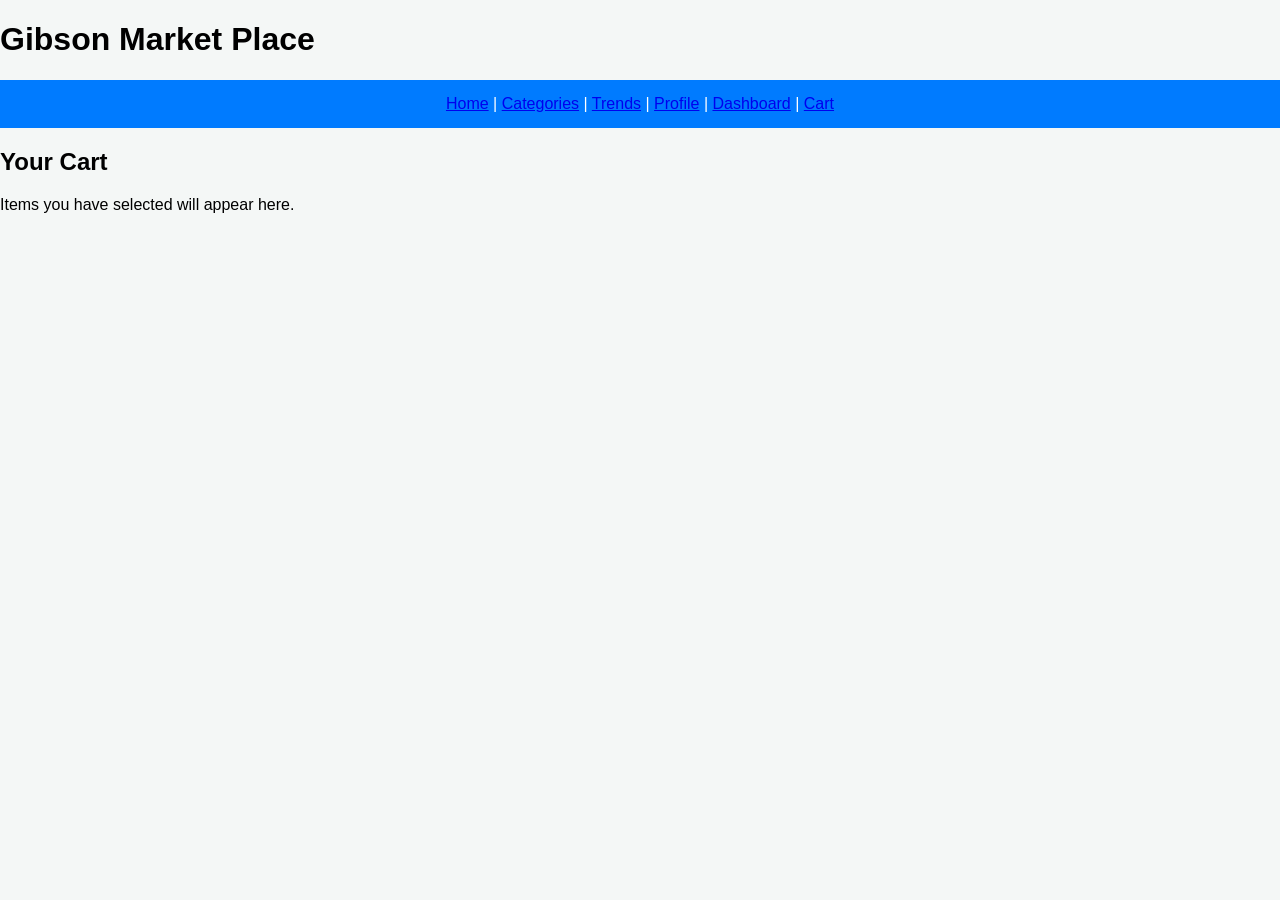
<file: cart.html>
<!DOCTYPE html>
<html>
<head><link rel="stylesheet" href="style.css"></head>
<body>
    <header><h1>Gibson Market Place</h1>
        <nav><a href="index.html">Home</a> | <a href="category.html">Categories</a> | <a href="trends.html">Trends</a> | <a href="profile.html">Profile</a> | <a href="dashboard.html">Dashboard</a> | <a href="cart.html">Cart</a></nav>
    </header>
    <div class="container"><div class="card"><h2>Your Cart</h2><p>Items you have selected will appear here.</p></div></div>
</body>
</html>
</file>
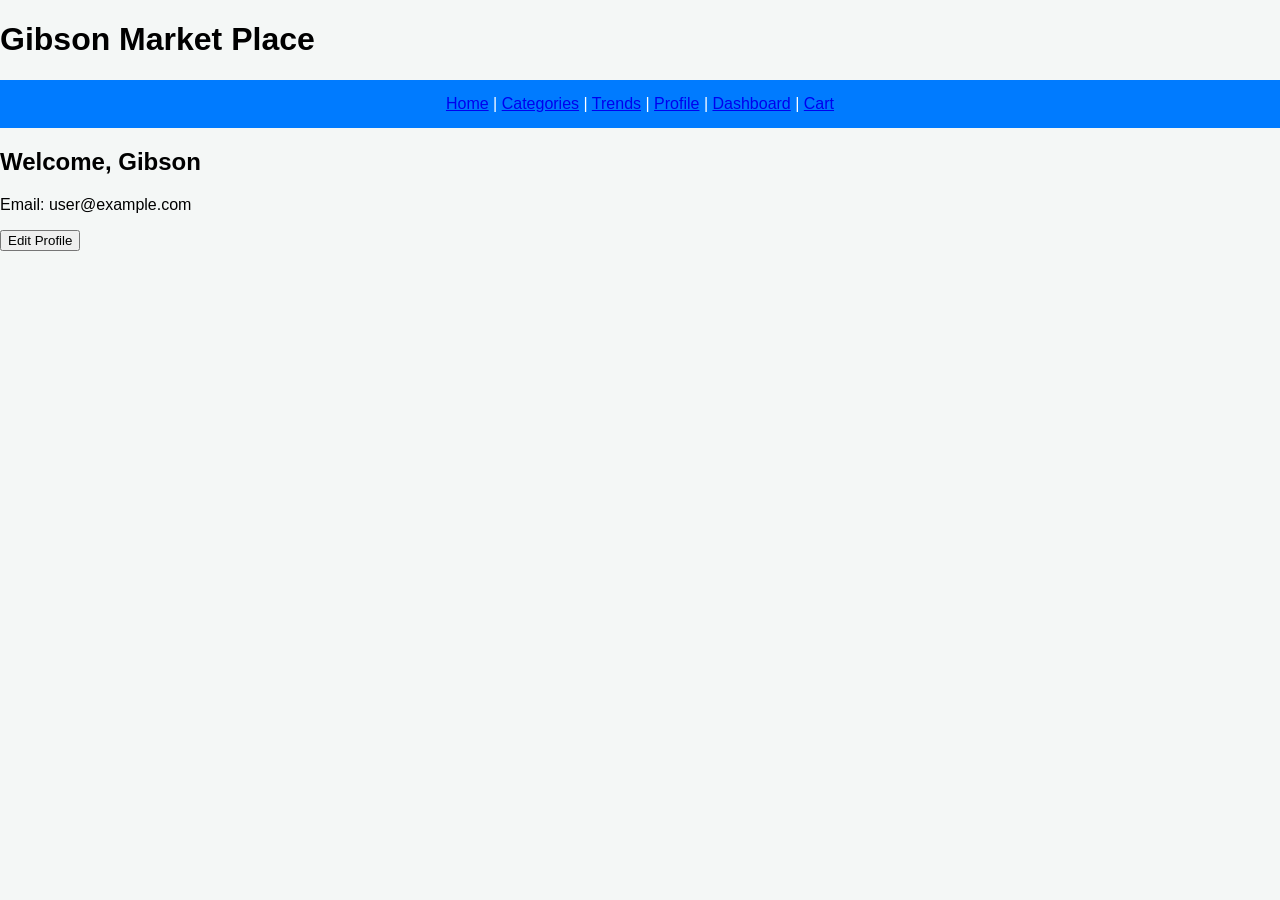
<file: profile.html>
<!DOCTYPE html>
<html>
<head><link rel="stylesheet" href="style.css"></head>
<body>
    <header><h1>Gibson Market Place</h1>
        <nav><a href="index.html">Home</a> | <a href="category.html">Categories</a> | <a href="trends.html">Trends</a> | <a href="profile.html">Profile</a> | <a href="dashboard.html">Dashboard</a> | <a href="cart.html">Cart</a></nav>
    </header>
    <div class="container">
        <div class="card">
            <h2>Welcome, Gibson</h2>
            <p>Email: user@example.com</p>
            <button class="buy-btn">Edit Profile</button>
        </div>
    </div>
</body>
</html>
</file>
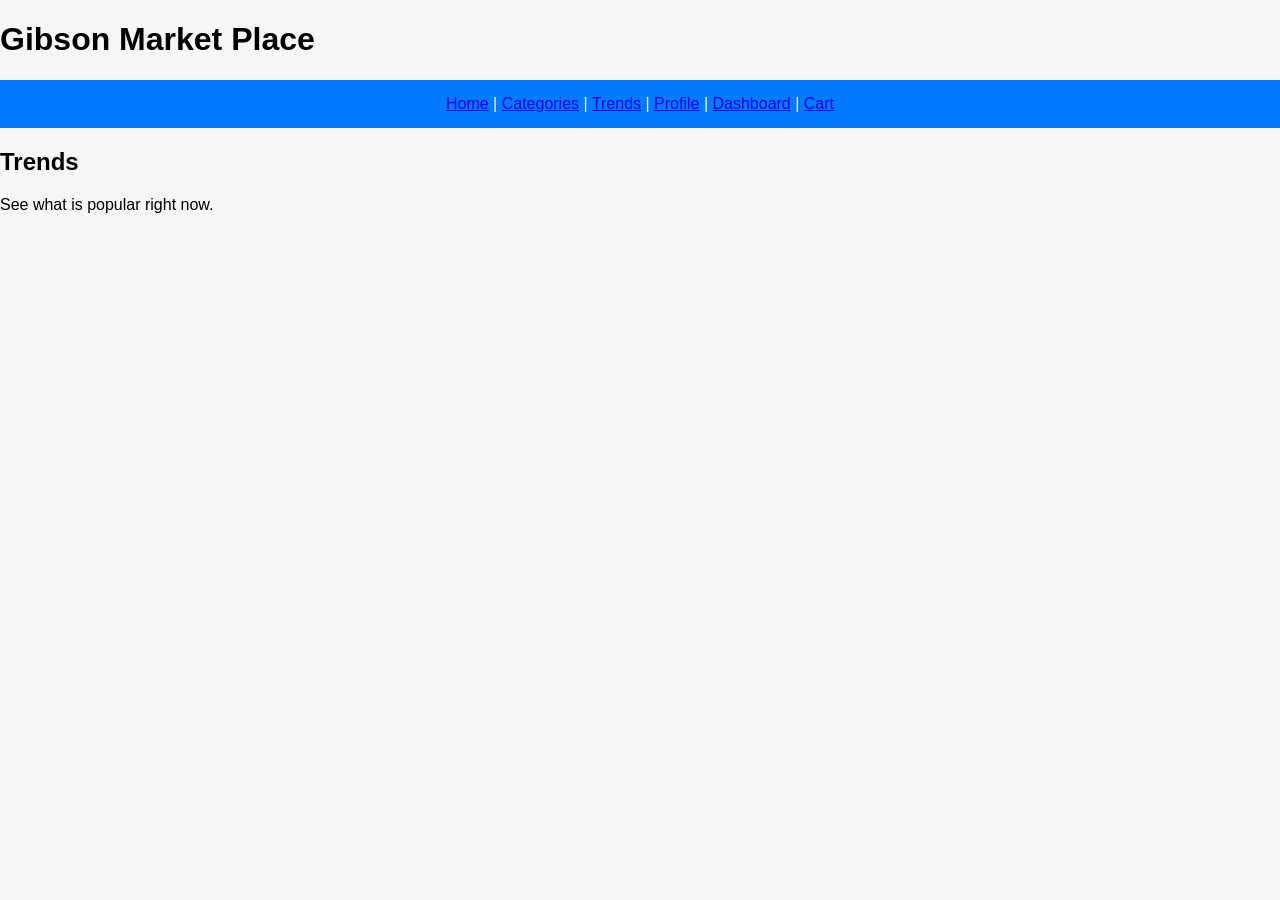
<file: trends.html>
<!DOCTYPE html>
<html>
<head><link rel="stylesheet" href="style.css"></head>
<body>
    <header><h1>Gibson Market Place</h1>
        <nav><a href="index.html">Home</a> | <a href="category.html">Categories</a> | <a href="trends.html">Trends</a> | <a href="profile.html">Profile</a> | <a href="dashboard.html">Dashboard</a> | <a href="cart.html">Cart</a></nav>
    </header>
    <div class="container"><div class="card"><h2>Trends</h2><p>See what is popular right now.</p></div></div>
</body>
</html>
</file>
<file: style.css>
body { font-family: sans-serif; margin: 0; padding: 0; background-color: #f4f7f6; }

/* Navigation */
nav { background-color: #007bff; padding: 15px; text-align: center; color: white; }
.nav-links a { color: white; margin: 0 5px; text-decoration: none; font-size: 14px; }

/* Product Card */
.custom-product-card { border: 1px solid #e0e0e0; border-radius: 12px; padding: 16px; margin: 20px auto; max-width: 300px; background-color: #ffffff; box-shadow: 0 2px 4px rgba(0,0,0,0.1); }
.media-content { width: 100%; border-radius: 8px; display: block; margin-bottom: 10px; }
.brand { color: #007bff; margin: 10px 0 5px 0; font-weight: bold; }
.description { font-size: 14px; color: #333; margin-bottom: 10px; }
.view-link { text-decoration: none; color: #007bff; font-weight: bold; display: block; text-align: right; }
</file>
